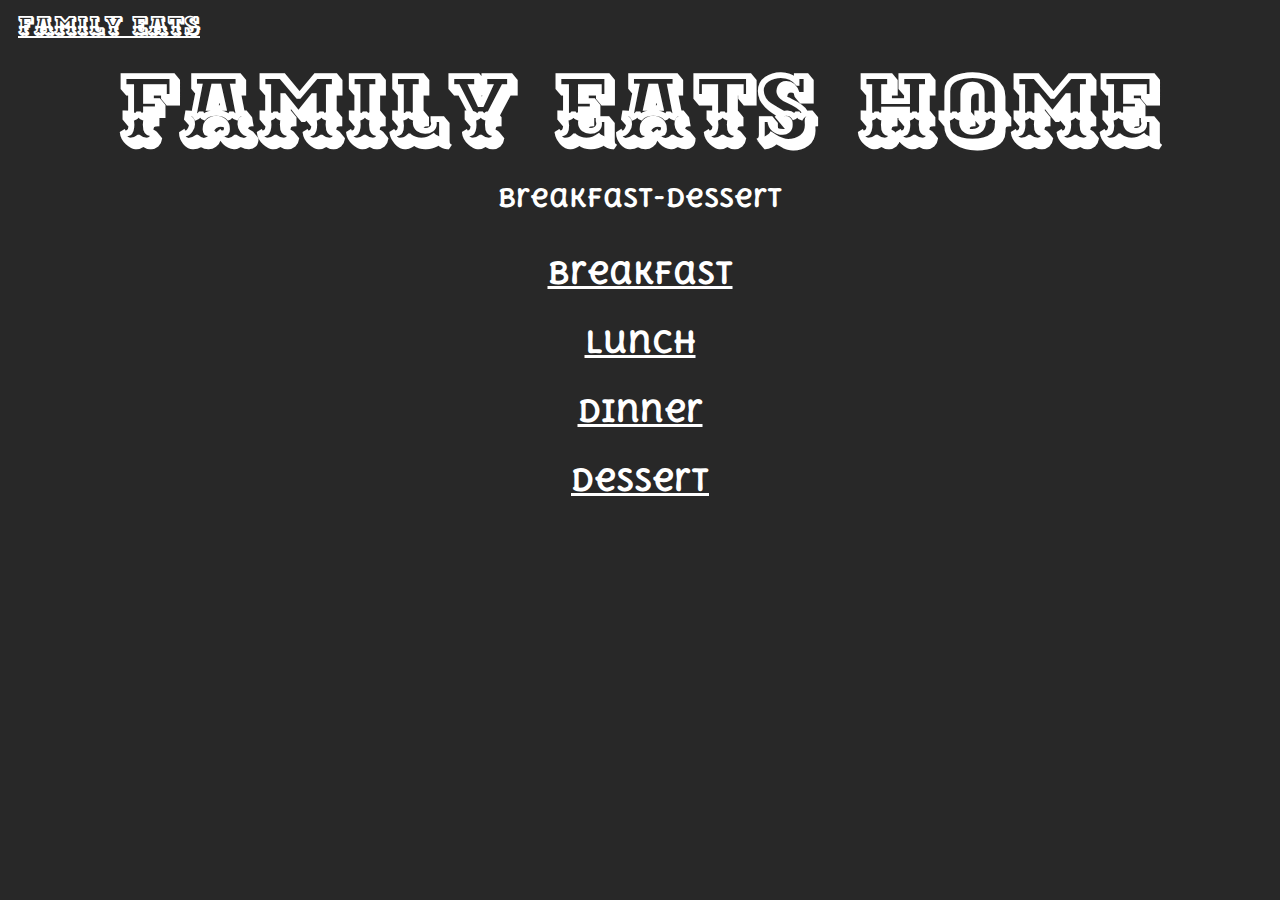
<file: english/home/home.html>
<!DOCTYPE html>
<html>
	<head>
		<link rel="stylesheet" type="text/css" href="home.css">
		<title>Family Eats</title>
	</head>
	<body>
		<h1 class="logo"><a href="https://familyeats.github.io/english/home/home.html">Family Eats</a></h1>
		<h1>Family Eats Home</h1>
	<h2><span class="subtitle">Breakfast-Dessert</span></h2>
	<h3><a href="https://familyeats.github.io/english/meals/breakfast/breakfast.html">Breakfast</a></h3>
	<h3><a href="https://familyeats.github.io/english/meals/lunch/lunch.html">Lunch</a></h3>
	<h3><a href="https://familyeats.github.io/english/meals/dinner/dinner.html">Dinner</a></h3>
	<h3><a href="https://familyeats.github.io/english/meals/desert/desert.html">Dessert</a></h3>
	</body>
</html>
</file>
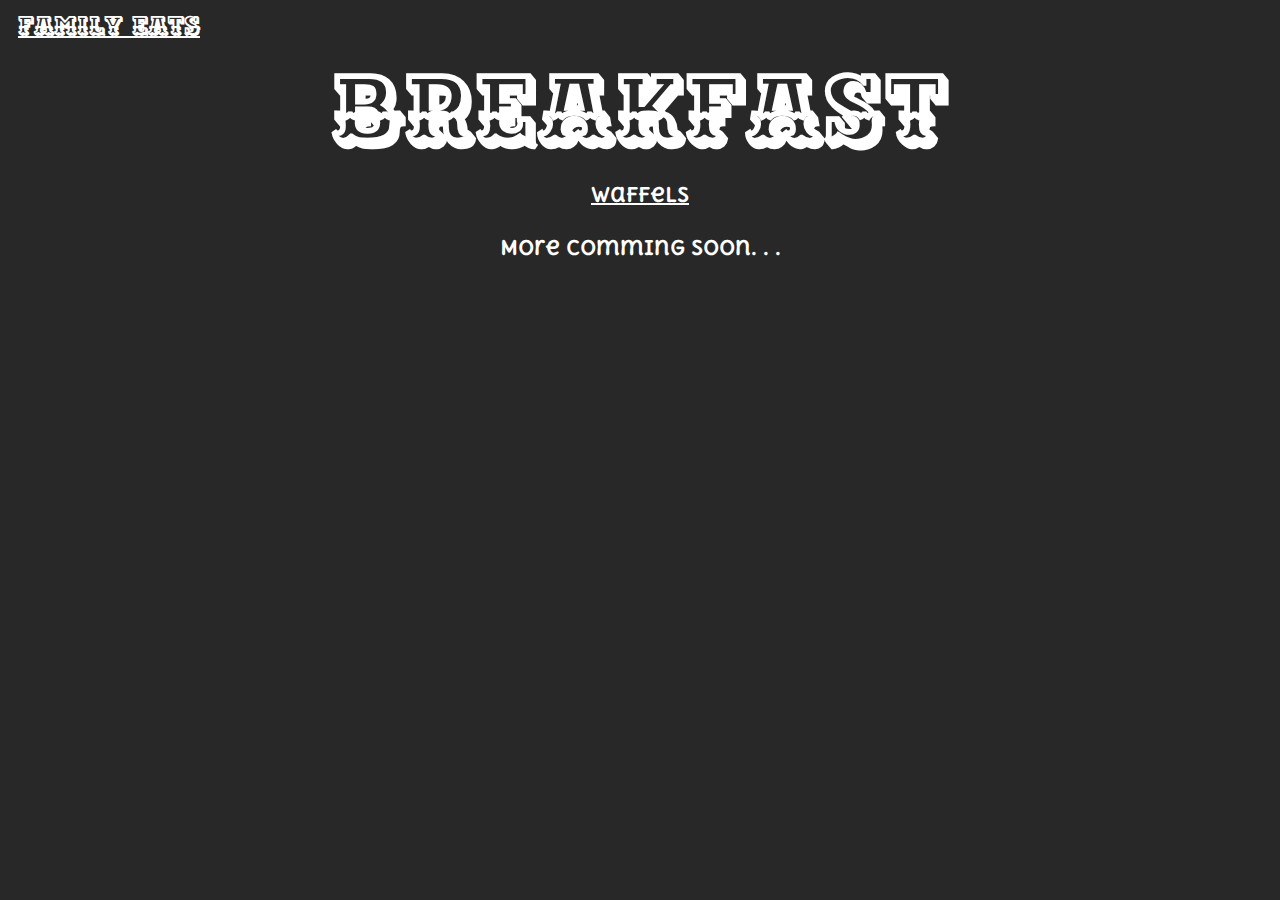
<file: english/meals/breakfast/breakfast.html>
<!DOCTYPE html>
<html>
	<head>
		<link rel="stylesheet" type="text/css" href="breakfast.css">
		<title>Breakfast</title>
	</head>
	<body>
		<h1 class="logo"><a href="https://familyeats.github.io/english/home/home.html">Family Eats</a></h1>
		<h1>Breakfast</h1>
		<h4><a href="https://familyeats.github.io/english/meals/breakfast/waffels/waffels.html">Waffels</a></h4>
		<h4>More comming soon. . .</h4>
	</body
</html>
</file>
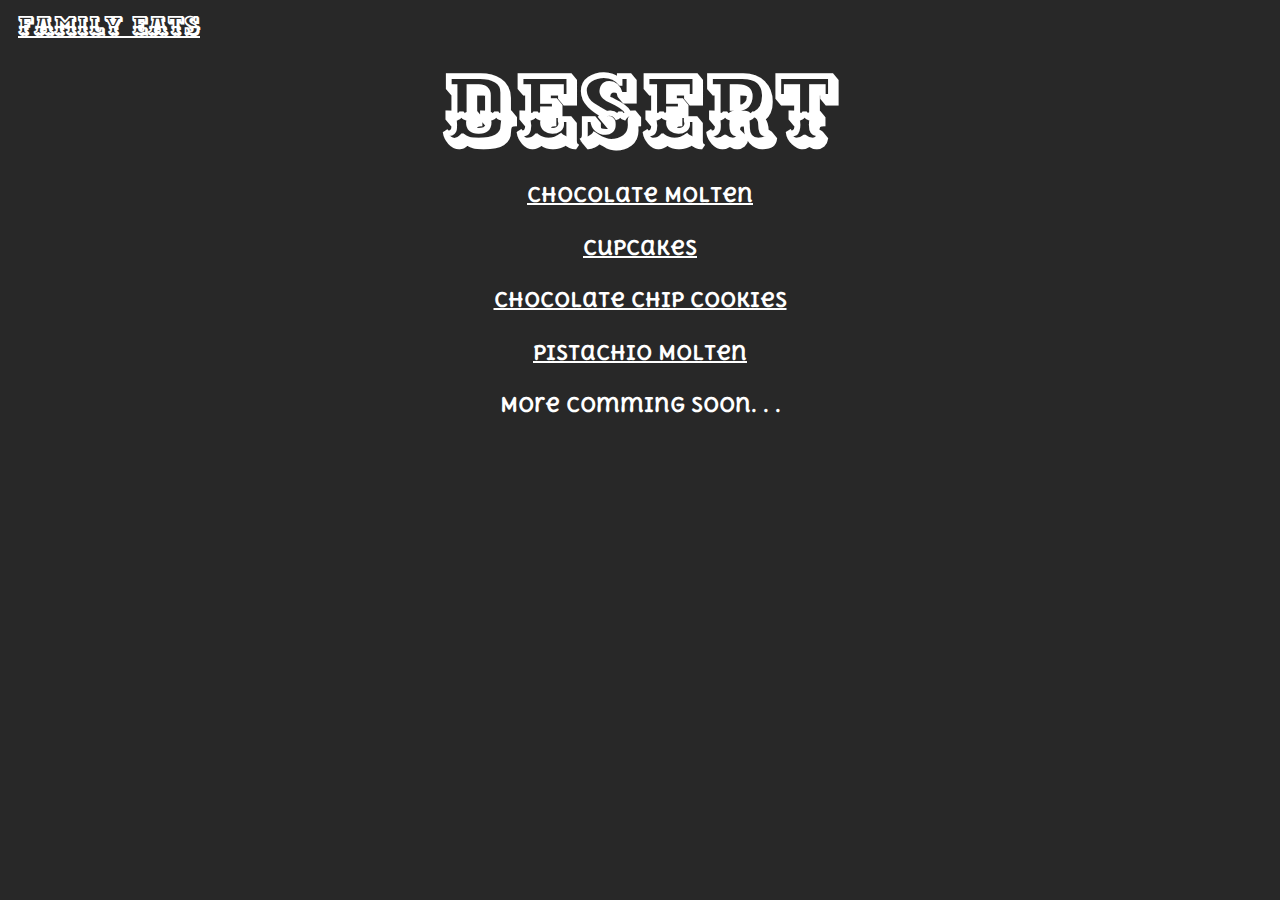
<file: english/meals/desert/desert.html>
<!DOCTYPE html>
<html>
	<head>
		<link rel="stylesheet" type="text/css" href="desert.css">
		<title>Desert</title>
	</head>
	<body>
		<h1 class="logo"><a href="https://familyeats.github.io/english/home/home.html">Family Eats</a></h1>
		<h1>Desert</h1>
		<h4><a href="https://familyeats.github.io/english/meals/desert/chocolate-molten/chocolate-molten.html">Chocolate Molten</a></h4>
		<h4><a href="https://familyeats.github.io/english/meals/desert/cupcakes/cupcakes.html">Cupcakes</a></h4>
		<h4><a href="https://familyeats.github.io/english/meals/desert/chocolatechip-cookie/chocolatechip-cookie.html">Chocolate Chip Cookies</a></h4>
		<h4><a href="https://familyeats.github.io/english/meals/desert/pistachio-molten/pistachio-molten.html">Pistachio Molten</a></h4>
		<h4>More comming soon. . .</h4>
	</body
</html>
</file>
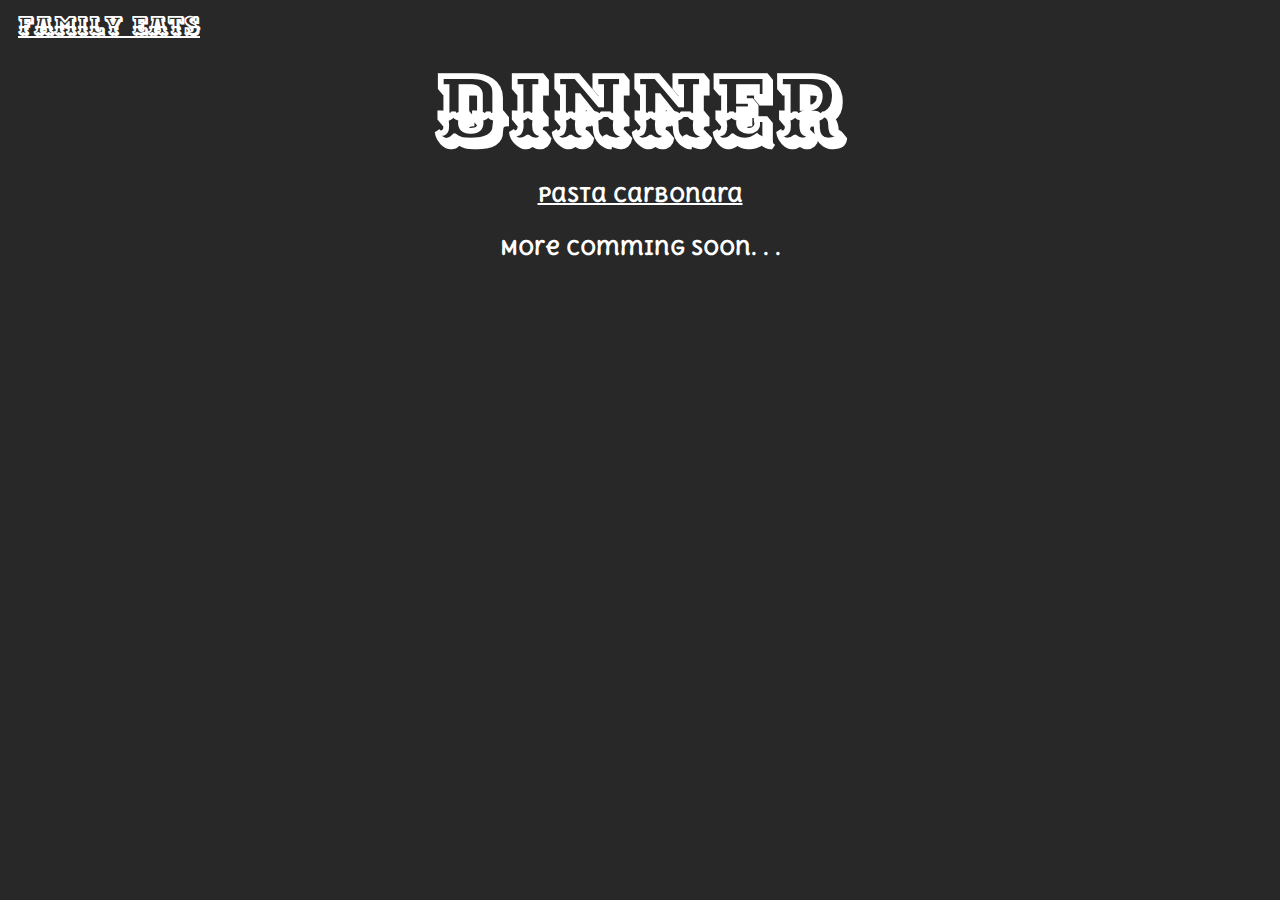
<file: english/meals/dinner/dinner.html>
<!DOCTYPE html>
<html>
	<head>
		<link rel="stylesheet" type="text/css" href="dinner.css">
		<title>Dinner</title>
	</head>
	<body>
		<h1 class="logo"><a href="https://familyeats.github.io/english/home/home.html">Family Eats</a></h1>
		<h1>Dinner</h1>
		<h4><a href="https://familyeats.github.io/english/meals/lunch/carbonara/corbonara.html">Pasta Carbonara</a></h4>
		<h4>More comming soon. . .</h4>
	</body
</html>
</file>
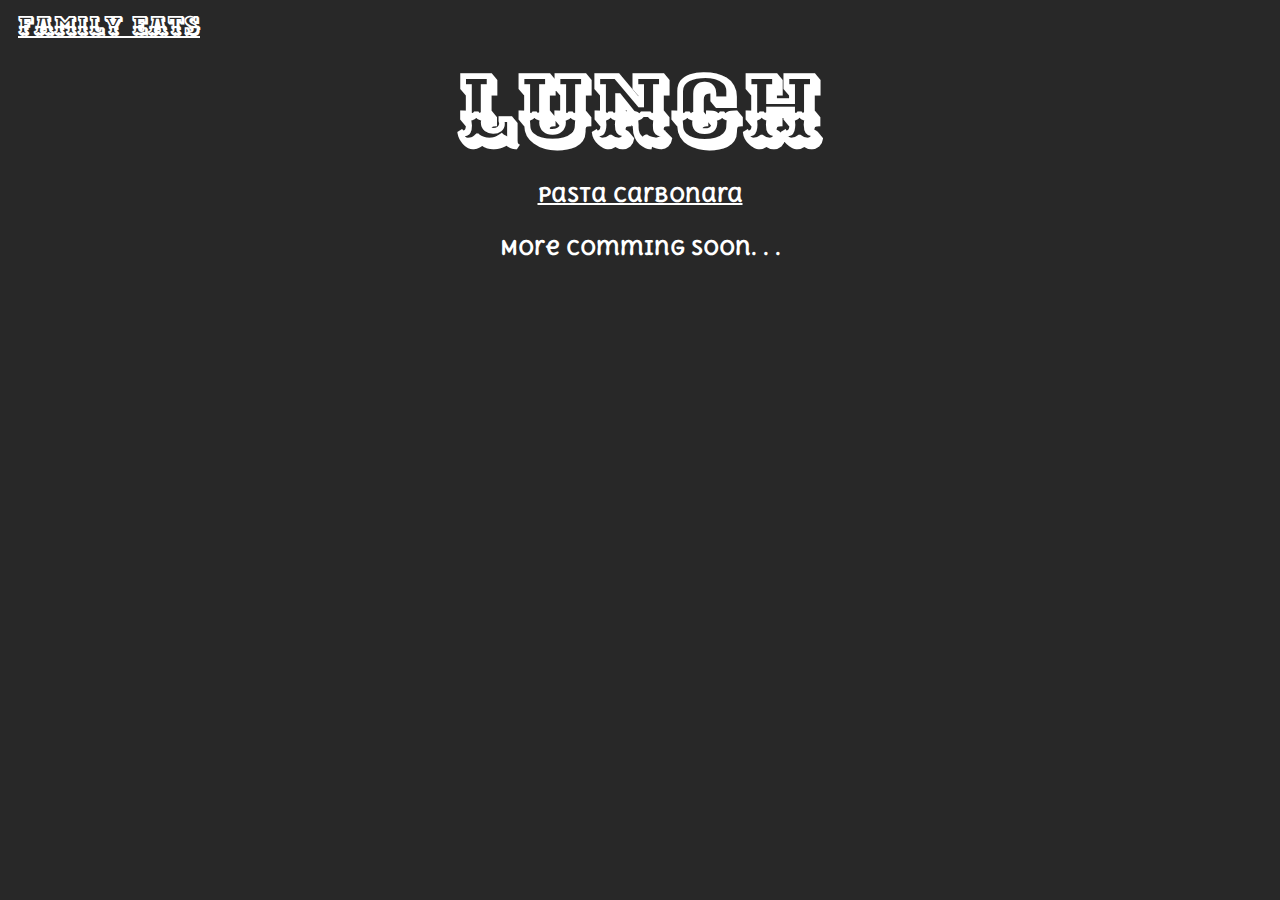
<file: english/meals/lunch/lunch.html>
<!DOCTYPE html>
<html>
	<head>
		<link rel="stylesheet" type="text/css" href="lunch.css">
		<title>Lunch</title>
	</head>
	<body>
		<h1 class="logo"><a href="https://familyeats.github.io/english/home/home.html">Family Eats</a></h1>
		<h1>Lunch</h1>
		<h4><a href="https://familyeats.github.io/english/meals/lunch/carbonara/corbonara.html">Pasta Carbonara</a></h4>
		<h4>More comming soon. . .</h4>
	</body
</html>
</file>
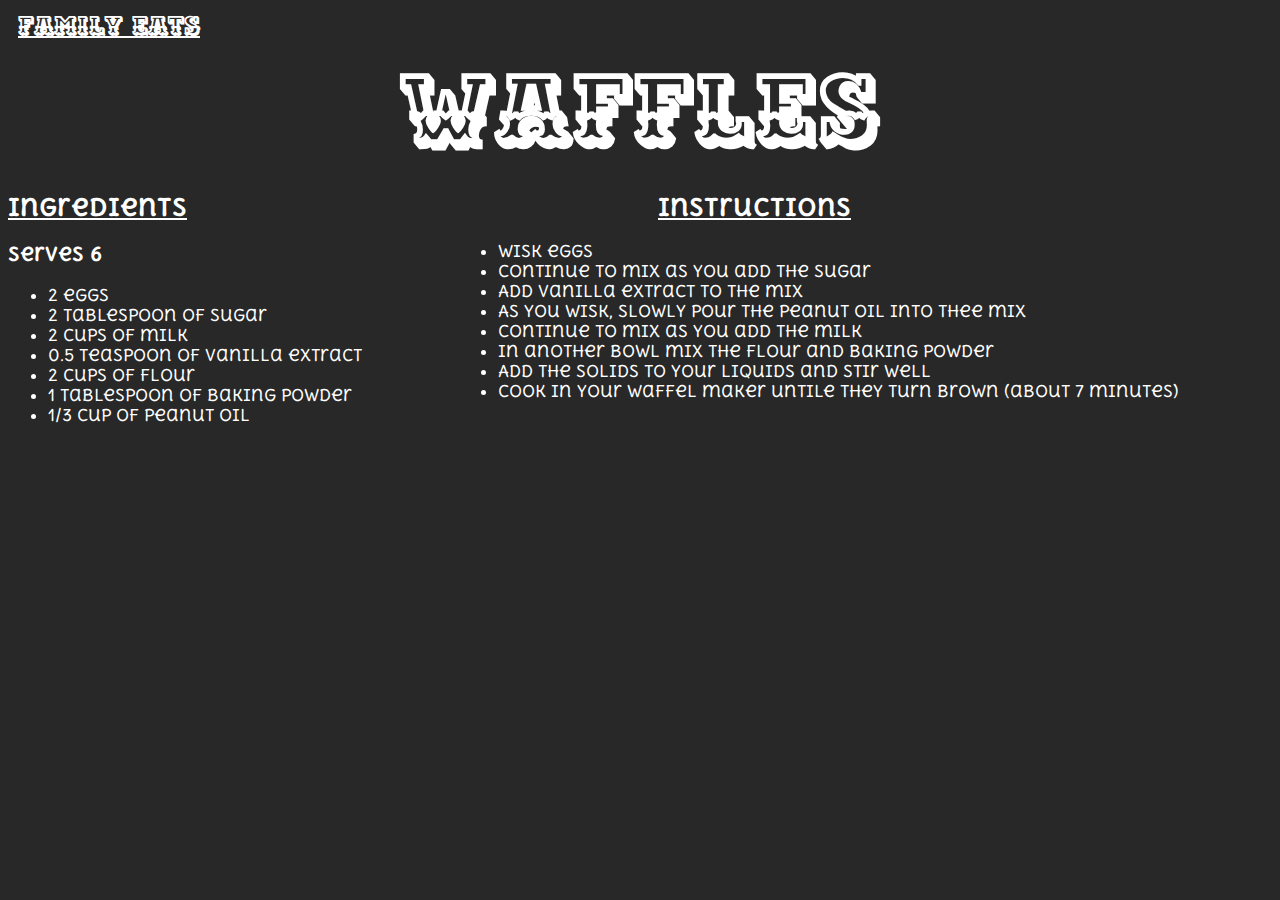
<file: english/meals/breakfast/waffels/waffels.html>
<!DOCTYPE html>
<html>
<head>
	<link rel="stylesheet" type="text/css" href="waffels.css">
	<title>Waffles</title>
</head>
<body>
	<h1 class="logo"><a href="https://familyeats.github.io/english/home/home.html">Family Eats</a><h1>
	<h1>Waffles</h1>
	<h2><u>Ingredients</u></h2>
	<h3>Serves 6</h3>
	<ul>
		<li>2 eggs</li>
		<li>2 tablespoon of sugar</li>
		<li>2 cups of milk</li>
		<li>0.5 teaspoon of vanilla extract</li>
		<li>2 cups of flour</li>
		<li>1 tablespoon of baking powder</li>
		<li>1/3 cup of peanut oil</li>
	</ul>
	<h2 class="instruct"><u>Instructions</u></h2>
	<ul>
		<li class="kk">Wisk eggs</li>
		<li class="kk">Continue to mix as you add the sugar</li>
		<li class="kk">Add vanilla extract to the mix</li>
		<li class="kk">As you wisk, slowly pour the peanut oil into thee mix</li>
		<li class="kk">Continue to mix as you add the milk</li>
		<li class="kk">In another bowl mix the flour and baking powder</li>
		<li class="kk">Add the solids to your liquids and stir well</li>
		<li class="kk">Cook in your waffel maker untile they turn brown (about 7 minutes)</li>
	</ul>
	<img href="place"
</body>
</html>
</file>
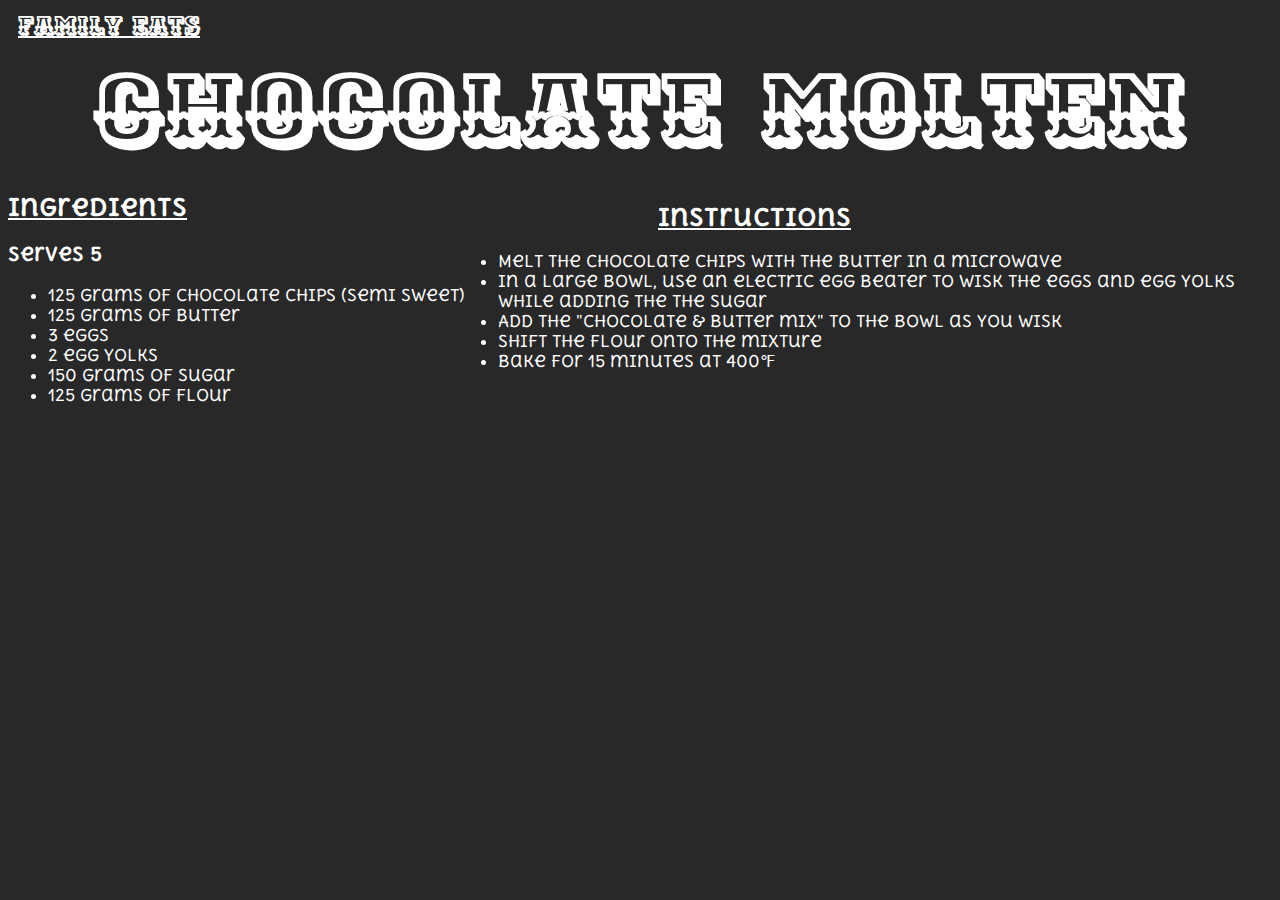
<file: english/meals/desert/chocolate-molten/chocolate-molten.html>
<!DOCTYPE html>
<html>
<head>
	<link rel="stylesheet" type="text/css" href="chocolate-molten.css">
	<title>Chocolate Molten</title>
</head>
<body>
	<h1 class="logo"><a href="https://familyeats.github.io/english/home/home.html">Family Eats</a><h1>
	<h1>Chocolate Molten</h1>
	<h2><u>Ingredients</u></h2>
	<h3>Serves 5</h3>
	<ul>
		<li>125 grams of chocolate chips (semi sweet)</li>
		<li>125 grams of butter</li>
		<li>3 eggs</li>
		<li>2  egg yolks</li>
		<li>150 grams of sugar</li>
		<li>125 grams of flour</li>
	</ul>
	<h2 class="instruct"><u>Instructions</u></h2>
	<ul>
		<li class="kk">Melt the chocolate chips with the butter in a microwave</li>
		<li class="kk">In a large bowl, use an electric egg beater to wisk the eggs and egg yolks while adding the the sugar</li>
		<li class="kk">Add the "chocolate & butter mix" to the bowl as you wisk</li>
		<li class="kk">Shift the flour onto the mixture</li>
		<li class="kk">Bake for 15 minutes at 400&#8457;</li>
	</ul>
</body>
</html>
</file>
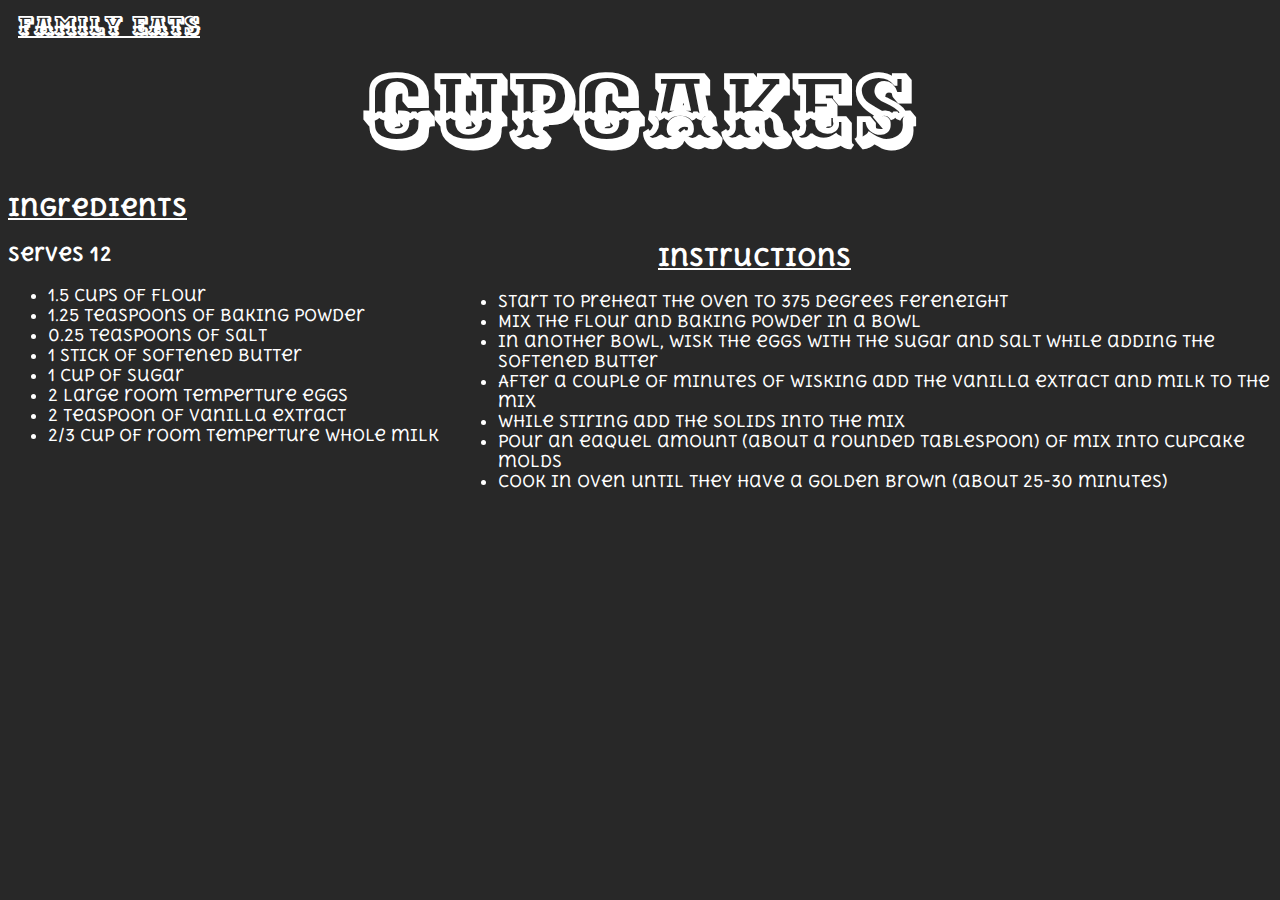
<file: english/meals/desert/cupcakes/cupcakes.html>
<!DOCTYPE html>
<html>
<head>
	<link rel="stylesheet" type="text/css" href="cupcakes.css">
	<title>Cupcakes</title>
</head>
<body>
	<h1 class="logo"><a href="https://familyeats.github.io/english/home/home.html">Family Eats</a><h1>
	<h1>Cupcakes</h1>
	<h2><u>Ingredients</u></h2>
	<h3>Serves 12</h3>
	<ul>
		<li>1.5 cups of flour</li>
		<li>1.25 teaspoons of baking powder</li>
		<li>0.25 teaspoons of salt</li>
		<li>1 stick of softened butter</li>
		<li>1 cup of sugar</li>
		<li>2 large room temperture eggs</li>
		<li>2 teaspoon of vanilla extract</li>
		<li>2/3 cup of room temperture whole milk</li>
	</ul>
	<h2 class="instruct"><u>Instructions</u></h2>
	<ul>
		<li class="kk">Start to preheat the oven to 375 degrees fereneight</li>
		<li class="kk">Mix the flour and baking powder in a bowl</li>
		<li class="kk">In another bowl, wisk the eggs with the sugar and salt while adding the softened butter</li>
		<li class="kk">After a couple of minutes of wisking add the vanilla extract and milk to the mix</li>
		<li class="kk">While stiring add the solids into the mix</li>
		<li class="kk">Pour an eaquel amount (about a rounded tablespoon) of mix into cupcake molds</li>
		<li class="kk">Cook in oven until they have a golden brown (about 25-30 minutes)</li>
	</ul>
	<img href="place">
</body>
</html>
</file>
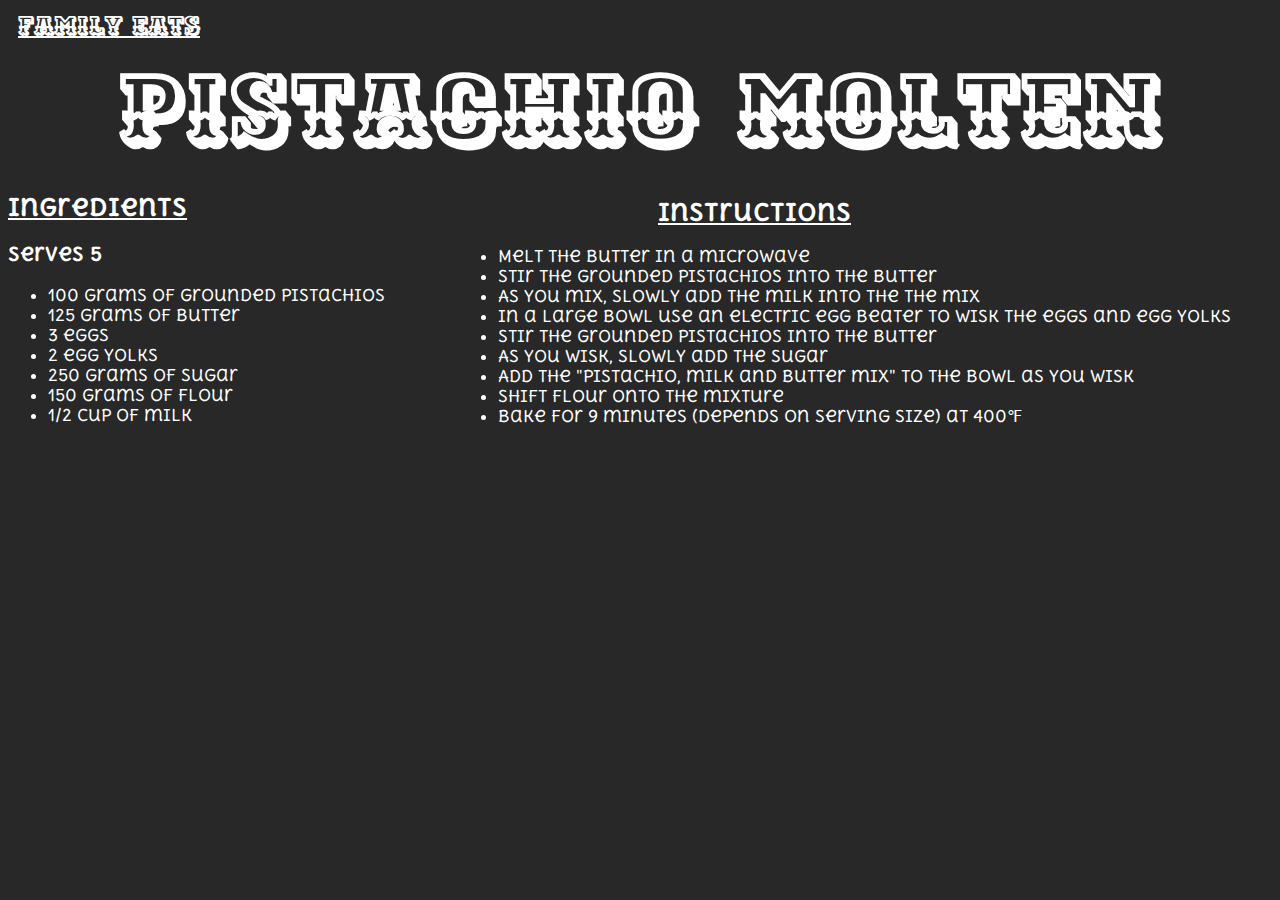
<file: english/meals/desert/pistachio-molten/pistachio-molten.html>
<!DOCTYPE html>
<html>
<head>
	<link rel="stylesheet" type="text/css" href="pistachio-molten.css">
	<title>Pistachio Molten</title>
</head>
<body>
	<h1 class="logo"><a href="https://familyeats.github.io/english/home/home.html">Family Eats</a><h1>
	<h1>Pistachio Molten</h1>
	<h2><u>Ingredients</u></h2>
	<h3>Serves 5</h3>
	<ul>
		<li>100 grams of grounded pistachios</li>
		<li>125 grams of butter</li>
		<li>3 eggs</li>
		<li>2 egg yolks</li>
		<li>250 grams of sugar</li>
		<li>150 grams of flour</li>
		<li>1/2 cup of milk</li>
	</ul>
	<h2 class="instruct"><u>Instructions</u></h2>
	<ul>
		<li class="kk">Melt the butter in a microwave</li>
		<li class="kk">Stir the grounded pistachios into the butter</li>
		<li class="kk">As you mix, slowly add the milk into the the mix</li>
		<li class="kk">In a large bowl use an electric egg beater to wisk the eggs and egg yolks</li>
		<li class="kk">Stir the grounded pistachios into the butter</li>
		<li class="kk">As you wisk, slowly add the sugar</li>
		<li class="kk">Add the "pistachio, milk and butter mix" to the bowl as you wisk</li>
		<li class="kk">Shift flour onto the mixture</li>
		<li class="kk">Bake for 9 minutes (depends on serving size) at 400&#8457;</li>
	</ul>
</body>
</html>
</file>
<file: english/home/home.css>
@import url(https://fonts.googleapis.com/css?family=Ewert);
@import url(https://fonts.googleapis.com/css?family=Delius+Unicase:400,700);
h1{
	text-align: center;
	font-family: 'Ewert', cursive;
	font-size: 96px;
	color: white;
	margin: 10px;
}
h2{
	color: white;
	text-align: center;
	font-family: 'Delius Unicase', cursive;
	font-size: 25px;
	margin-top: 5px;
	margin-bottom: 40px;
}
h3 {
	color: white;
	text-align: center;
	font-family: 'Delius Unicase', cursive;
	font-size: 30px;
	margin-top: 10px;
}
h4{
	color: white;
	text-align: center;
	font-family: 'Delius Unicase', cursive;
	font-size: 20px;
	margin-top: 5px;
}
a{
	color: white;
}
body{
	background-color: rgb(40,40,40)
}
.logo{
	text-align: left;
	font-size: 25px;
}
</file>
<file: english/meals/breakfast/breakfast.css>
@import url(https://fonts.googleapis.com/css?family=Ewert);
@import url(https://fonts.googleapis.com/css?family=Delius+Unicase:400,700);
h1{
	text-align: center;
	font-family: 'Ewert', cursive;
	font-size: 96px;
	color: white;
	margin: 10px;
}
.logo{
	text-align: left;
	font-size: 25px;
}
body{
	background-color: rgb(40,40,40)
}
a{
	color: white;
}
h2 {
	font-family: 'Delius Unicase', cursive;
	color: white;
}
h3 {
	font-family: 'Delius Unicase', cursive;
	color: white;
}
h4{
	color: white;
	text-align: center;
	font-family: 'Delius Unicase', cursive;
	font-size: 20px;
	margin-top: 5px;
}
</file>
<file: english/meals/desert/desert.css>
@import url(https://fonts.googleapis.com/css?family=Ewert);
@import url(https://fonts.googleapis.com/css?family=Delius+Unicase:400,700);
h1{
	text-align: center;
	font-family: 'Ewert', cursive;
	font-size: 96px;
	color: white;
	margin: 10px;
}
.logo{
	text-align: left;
	font-size: 25px;
}
body{
	background-color: rgb(40,40,40)
}
a{
	color: white;
}
h2 {
	font-family: 'Delius Unicase', cursive;
	color: white;
}
h3 {
	font-family: 'Delius Unicase', cursive;
	color: white;
}
h4{
	color: white;
	text-align: center;
	font-family: 'Delius Unicase', cursive;
	font-size: 20px;
	margin-top: 5px;
}
li {
	font-family: 'Delius Unicase', cursive;
	color: white;
}
.instruct{
	margin-top: -585px;
	margin-left: 220px;
}
.kk{
	margin-left: 450px
}
</file>
<file: english/meals/dinner/dinner.css>
@import url(https://fonts.googleapis.com/css?family=Ewert);
@import url(https://fonts.googleapis.com/css?family=Delius+Unicase:400,700);
h1{
	text-align: center;
	font-family: 'Ewert', cursive;
	font-size: 96px;
	color: white;
	margin: 10px;
}
.logo{
	text-align: left;
	font-size: 25px;
}
body{
	background-color: rgb(40,40,40)
}
a{
	color: white;
}
h2 {
	font-family: 'Delius Unicase', cursive;
	color: white;
}
h3 {
	font-family: 'Delius Unicase', cursive;
	color: white;
}
h4{
	color: white;
	text-align: center;
	font-family: 'Delius Unicase', cursive;
	font-size: 20px;
	margin-top: 5px;
}
li {
	font-family: 'Delius Unicase', cursive;
	color: white;
}
.instruct{
	margin-top: -585px;
	margin-left: 220px;
}
.kk{
	margin-left: 450px
}
</file>
<file: english/meals/lunch/lunch.css>
@import url(https://fonts.googleapis.com/css?family=Ewert);
@import url(https://fonts.googleapis.com/css?family=Delius+Unicase:400,700);
h1{
	text-align: center;
	font-family: 'Ewert', cursive;
	font-size: 96px;
	color: white;
	margin: 10px;
}
.logo{
	text-align: left;
	font-size: 25px;
}
body{
	background-color: rgb(40,40,40)
}
a{
	color: white;
}
h2 {
	font-family: 'Delius Unicase', cursive;
	color: white;
}
h3 {
	font-family: 'Delius Unicase', cursive;
	color: white;
}
h4{
	color: white;
	text-align: center;
	font-family: 'Delius Unicase', cursive;
	font-size: 20px;
	margin-top: 5px;
}
li {
	font-family: 'Delius Unicase', cursive;
	color: white;
}
.instruct{
	margin-top: -585px;
	margin-left: 220px;
}
.kk{
	margin-left: 450px
}
</file>
<file: english/meals/breakfast/waffels/waffels.css>
@import url(https://fonts.googleapis.com/css?family=Ewert);
@import url(https://fonts.googleapis.com/css?family=Delius+Unicase:400,700);
h1{
	text-align: center;
	font-family: 'Ewert', cursive;
	font-size: 96px;
	color: white;
	margin: 10px;
}
.logo{
	text-align: left;
	font-size: 25px;
}
body{
	background-color: rgb(40,40,40)
}
a{
	color: white;
}
h2 {
	font-family: 'Delius Unicase', cursive;
	color: white;
}
h3 {
	font-family: 'Delius Unicase', cursive;
	color: white;
}
li {
	font-family: 'Delius Unicase', cursive;
	color: white;
}
.instruct{
	margin-top: -250px;
	margin-left: 650px;
}
.kk{
	margin-left: 450px
}
</file>
<file: english/meals/desert/chocolate-molten/chocolate-molten.css>
@import url(https://fonts.googleapis.com/css?family=Ewert);
@import url(https://fonts.googleapis.com/css?family=Delius+Unicase:400,700);
h1{
	text-align: center;
	font-family: 'Ewert', cursive;
	font-size: 96px;
	color: white;
	margin: 10px;
}
.logo{
	text-align: left;
	font-size: 25px;
}
body{
	background-color: rgb(40,40,40);
    background-image: url("https://github.com/FamilyEats/FamilyEats.github.io/blob/master/english/meals/desert/chocolate-molten/chocolate-molten.JPG?raw=true");
	background-size: cover;
}
a{
	color: white;
}
h2 {
	font-family: 'Delius Unicase', cursive;
	color: white;
}
h3 {
	font-family: 'Delius Unicase', cursive;
	color: white;
}
li {
	font-family: 'Delius Unicase', cursive;
	color: white;
}
.instruct{
	margin-top: -220px;
	margin-left: 650px;
}
.kk{
	margin-left: 450px
}
</file>
<file: english/meals/desert/cupcakes/cupcakes.css>
@import url(https://fonts.googleapis.com/css?family=Ewert);
@import url(https://fonts.googleapis.com/css?family=Delius+Unicase:400,700);
h1{
	text-align: center;
	font-family: 'Ewert', cursive;
	font-size: 96px;
	color: white;
	margin: 10px;
}
.logo{
	text-align: left;
	font-size: 25px;
}
body{
	background-color: rgb(40,40,40);
	background-image: url("https://github.com/FamilyEats/FamilyEats.github.io/blob/master/english/meals/desert/cupcakes/cupcakes.JPG?raw=true");
	background-size: cover;
}
img{
	width: 20%;
	height; 20%;
}
a{
	color: white;
}
h2 {
	font-family: 'Delius Unicase', cursive;
	color: white;
}
h3 {
	font-family: 'Delius Unicase', cursive;
	color: white;
}
li {
	font-family: 'Delius Unicase', cursive;
	color: white;
}
.instruct{
	margin-top: -220px;
	margin-left: 650px;
}
.kk{
	margin-left: 450px;
}
</file>
<file: english/meals/desert/pistachio-molten/pistachio-molten.css>
@import url(https://fonts.googleapis.com/css?family=Ewert);
@import url(https://fonts.googleapis.com/css?family=Delius+Unicase:400,700);
h1{
	text-align: center;
	font-family: 'Ewert', cursive;
	font-size: 96px;
	color: white;
	margin: 10px;
}
.logo{
	text-align: left;
	font-size: 25px;
}
body{
	background-color: rgb(40,40,40);
    background-image: url("");
	background-size: cover;
}
a{
	color: white;
}
h2 {
	font-family: 'Delius Unicase', cursive;
	color: white;
}
h3 {
	font-family: 'Delius Unicase', cursive;
	color: white;
}
li {
	font-family: 'Delius Unicase', cursive;
	color: white;
}
.instruct{
	margin-top: -245px;
	margin-left: 650px;
}
.kk{
	margin-left: 450px
}
</file>
